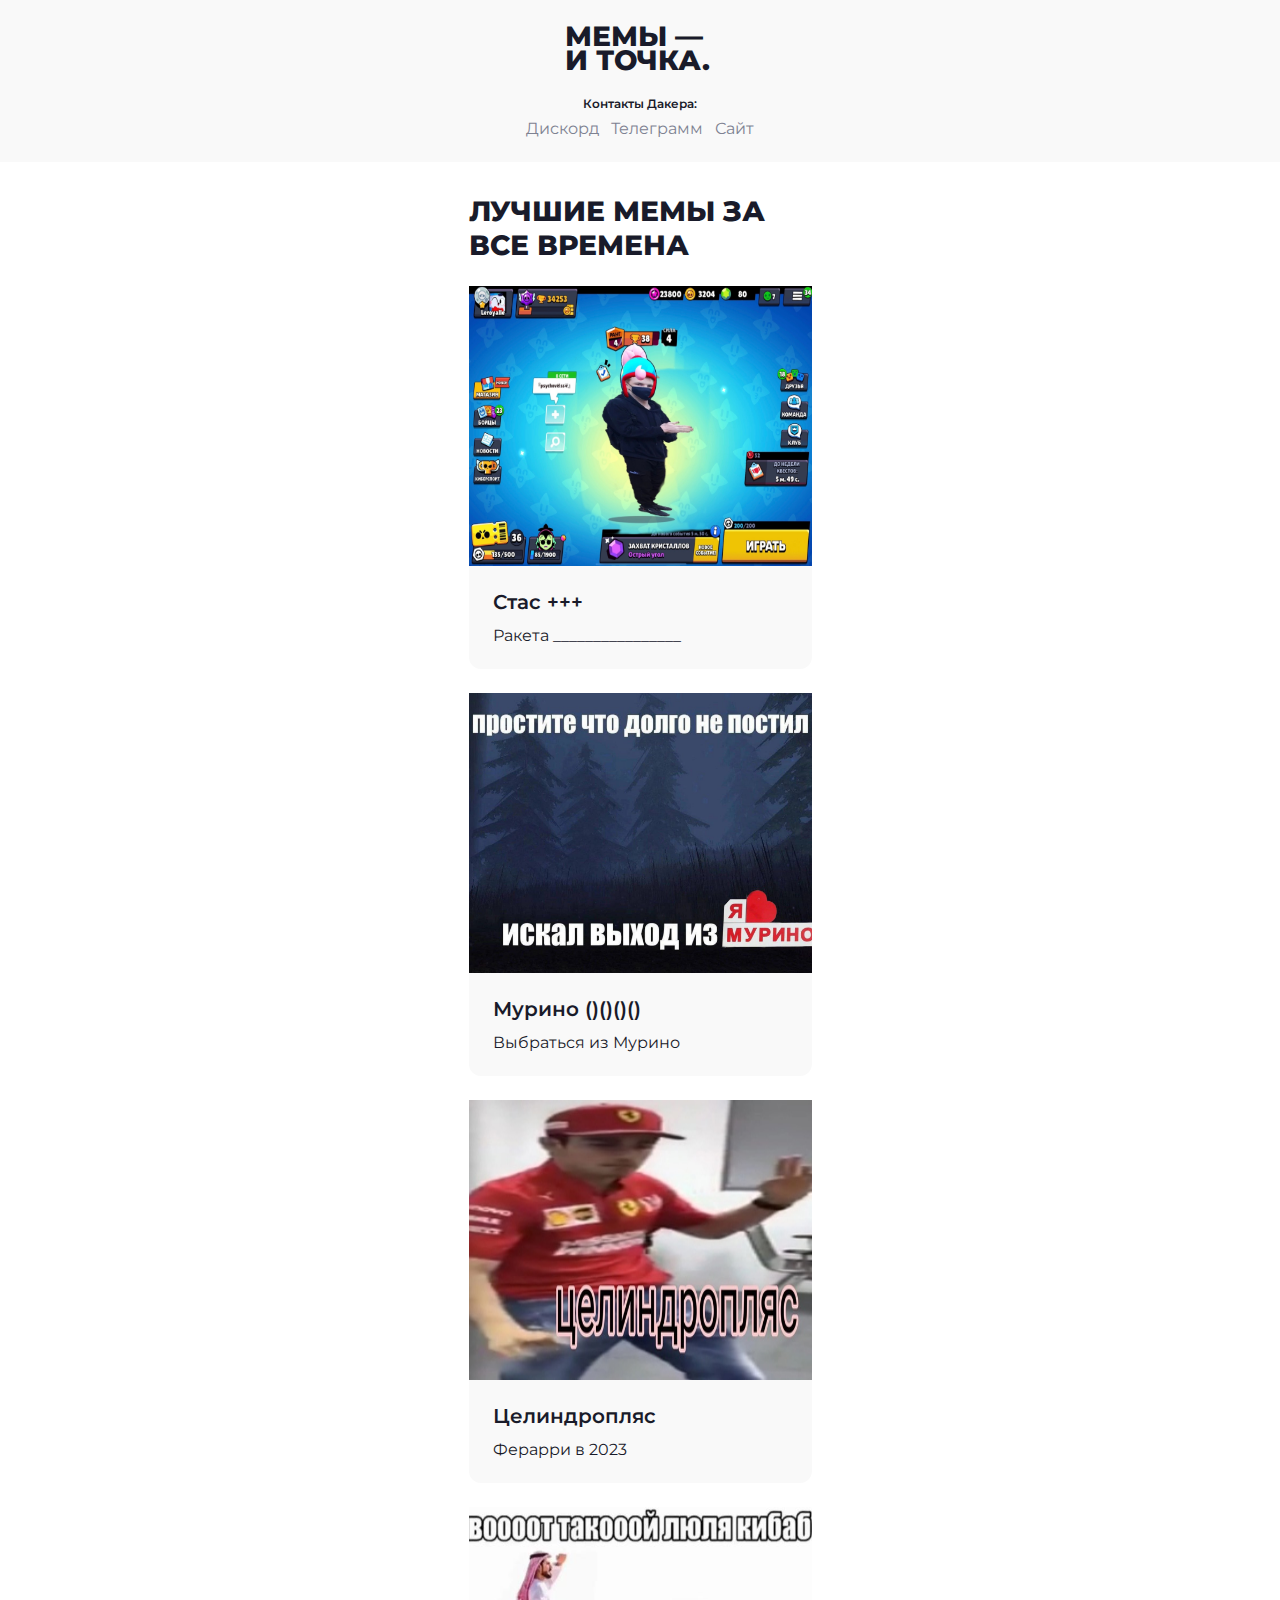
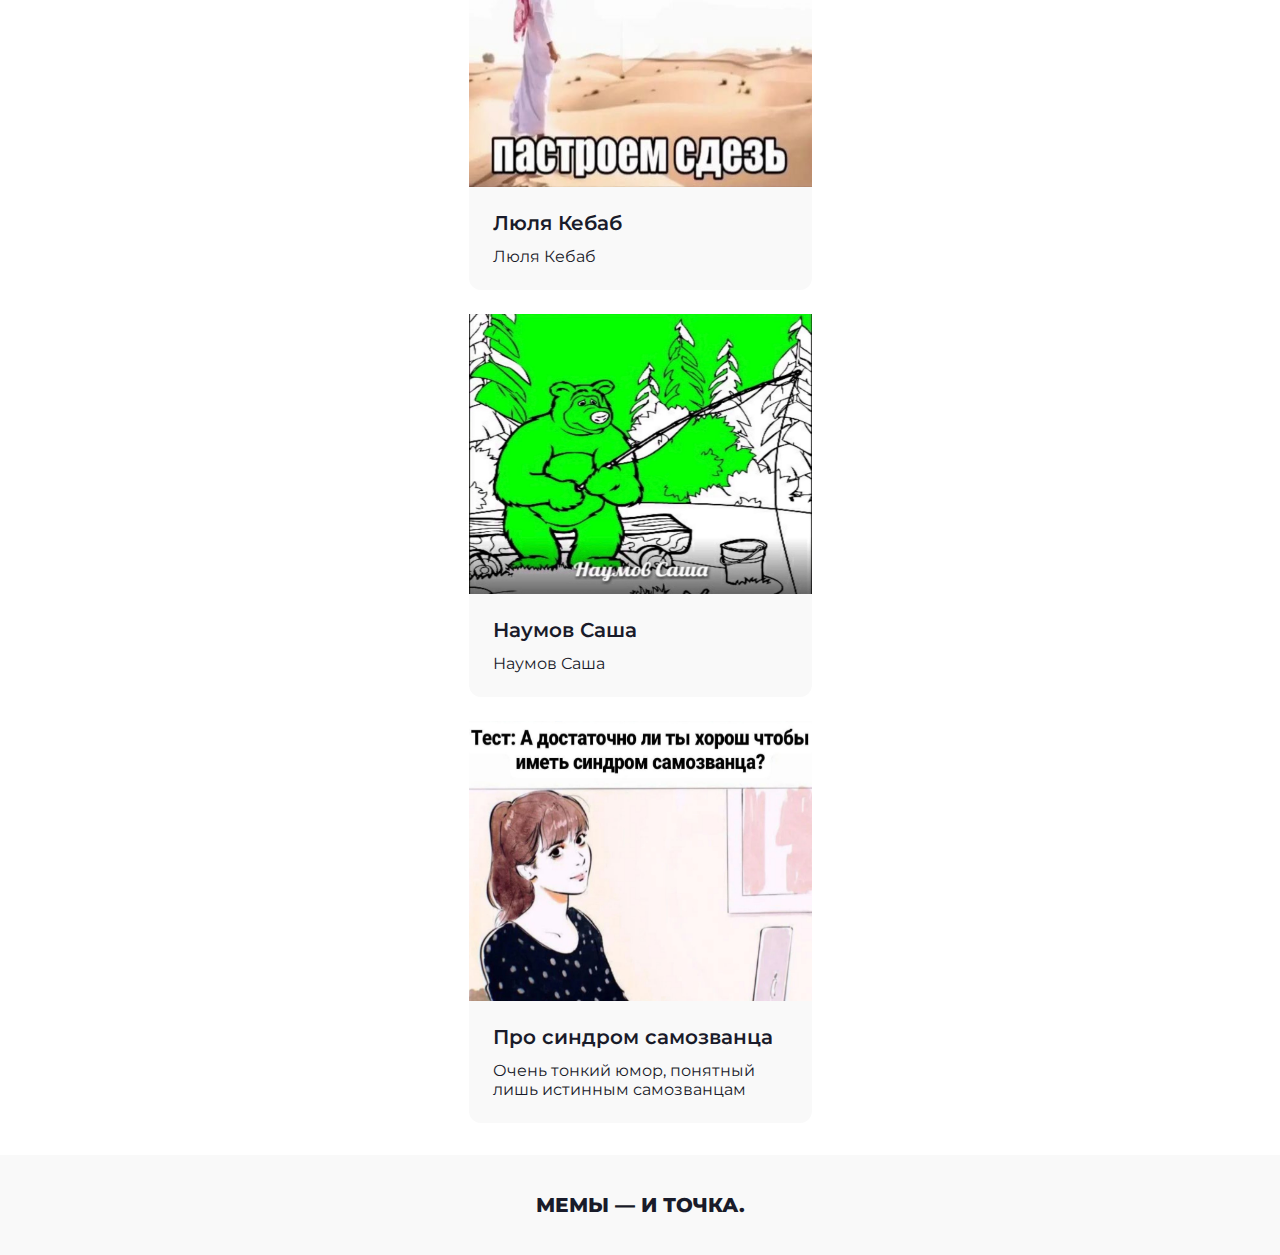
<file: index.html>
<!DOCTYPE html>
<html lang="ru">

<head>
    <meta charset="UTF-8" />
    <meta name="viewport" content="width=device-width, initial-scale=1.0" />
    <title>Мемы — и точка.</title>
    <link rel="stylesheet" href="common-style/common.css" />
    <link rel="stylesheet" href="common-style/header.css" />
    <link rel="stylesheet" href="common-style/footer.css" />
    <link rel="stylesheet" href="style.css" />
    <link rel="shortcut icon" href="imgs/favicon.ico" />
</head>

<body>
    <header class="header">
        <div class="container header__content">
            <div class="header__logo">Мемы — и точка.</div>
            <div class="header__info">
                <div class="header__info-label">Контакты Дакера:</div>
                <ul class="header__links">
                    <li>
                        <a href="https://discordapp.com/users/ducker_dev" class="header__link"
                            target="_blank">Дискорд</a>
                    </li>
                    <li>
                        <a href="https://t.me/ducker_dev" class="header__link" target="_blank">Телеграмм</a>
                    </li>
                    <li>
                        <a href="https://ducker-dev.github.io/ya-praktikum/#/" class="header__link"
                            target="_blank">Сайт</a>
                    </li>
                </ul>
            </div>
        </div>
    </header>
    <main class="main">
        <div class="container main__content">
            <h1 class="main__title">Лучшие мемы за все времена</h1>
            <div class="main__memes">
                <a class="main__meme" href="./pages/meme-01/index.html">
                    <img class="main__meme-img" src="./imgs/meme-6.jpg" />
                    <div class="main__meme-info">
                        <div class="main__meme-info-title">Стас +++</div>
                        <div>Ракета ________________</div>
                    </div>
                </a>
                <a class="main__meme" href="./pages/meme-01/index.html">
                    <img class="main__meme-img" src="./imgs/meme-5.jpg" />
                    <div class="main__meme-info">
                        <div class="main__meme-info-title">Мурино ()()()()</div>
                        <div>Выбраться из Мурино</div>
                    </div>
                </a>
                <a class="main__meme" href="./pages/meme-01/index.html">
                    <img class="main__meme-img" src="./imgs/meme-4.jpg" />
                    <div class="main__meme-info">
                        <div class="main__meme-info-title">Целиндропляс</div>
                        <div>Ферарри в 2023</div>
                    </div>
                </a>
                <a class="main__meme" href="./pages/meme-01/index.html">
                    <img class="main__meme-img" src="./imgs/meme-3.jpg" />
                    <div class="main__meme-info">
                        <div class="main__meme-info-title">Люля Кебаб</div>
                        <div>Люля Кебаб</div>
                    </div>
                </a>
                <a class="main__meme" href="pages/meme-02/index.html">
                    <img class="main__meme-img" src="./imgs/meme-2.jpg" />
                    <div class="main__meme-info">
                        <div class="main__meme-info-title">Наумов Саша</div>
                        <div>Наумов Саша</div>
                    </div>
                </a>
                <a class="main__meme" href="pages/meme-01/index.html">
                    <img class="main__meme-img" src="./imgs/meme-1.jpg" />
                    <div class="main__meme-info">
                        <div class="main__meme-info-title">Про синдром самозванца</div>
                        <div>Очень тонкий юмор, понятный лишь истинным самозванцам</div>
                    </div>
                </a>
            </div>
        </div>
    </main>
    <footer class="footer">
        <div class="container footer__content">
            <div class="footer__logo">Мемы — и точка.</div>
        </div>
    </footer>
</body>

</html>
</file>
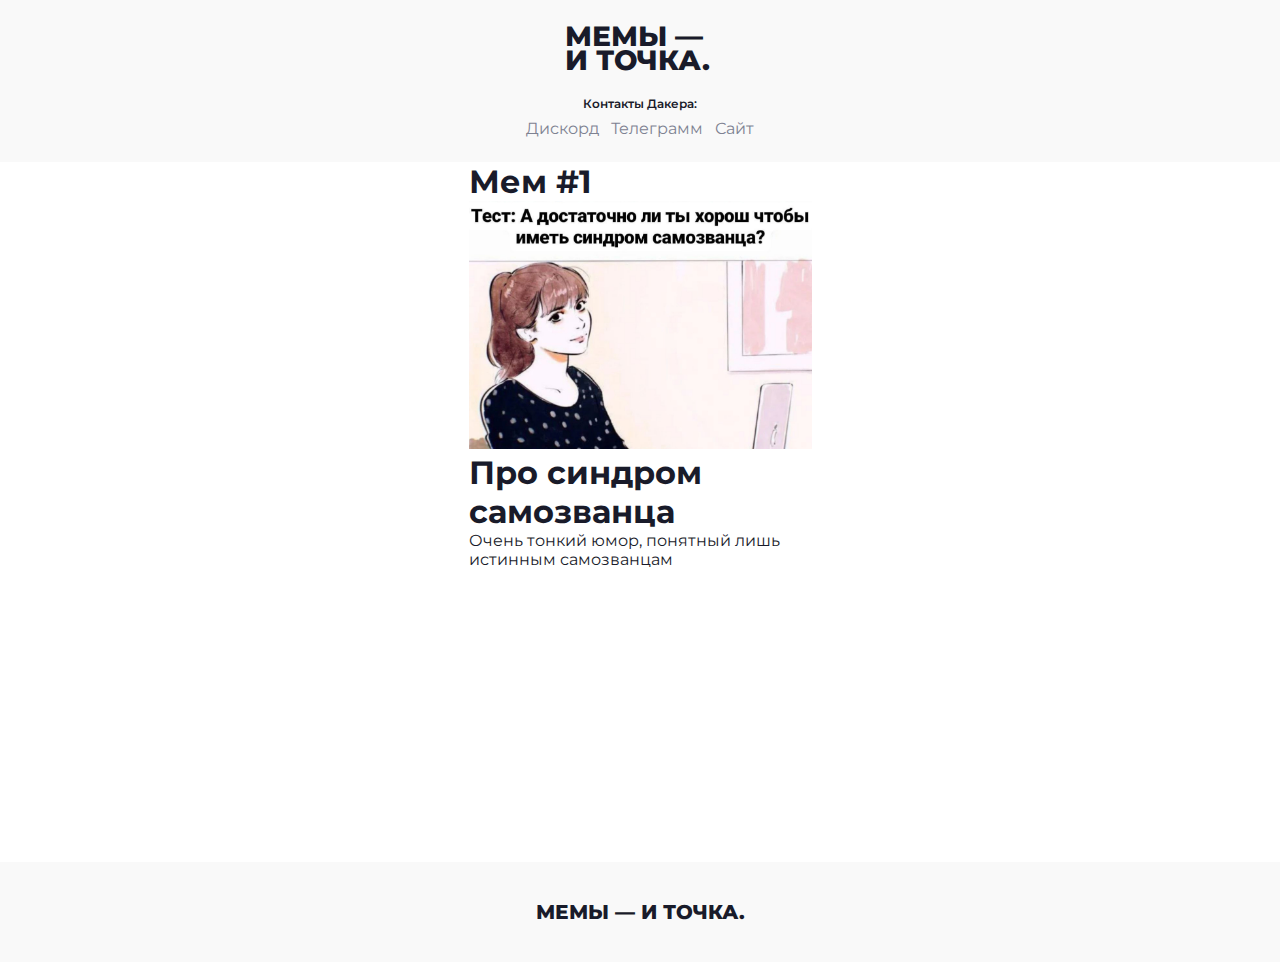
<file: pages/meme-01/index.html>
<!DOCTYPE html>
<html lang="ru">

<head>
  <meta charset="UTF-8" />
  <meta name="viewport" content="width=device-width, initial-scale=1.0" />
  <title>Мемы — и точка. Мем 1</title>
  <link rel="stylesheet" href="../../common-style/common.css" />
  <link rel="stylesheet" href="../../common-style/header.css" />
  <link rel="stylesheet" href="../../common-style/page-style.css" />
  <link rel="stylesheet" href="../../common-style/footer.css" />
  <link rel="shortcut icon" href="../../imgs/favicon.ico" />
</head>

<body>
  <header class="header">
    <div class="container header__content">
      <a class="header__logo" href="../../index.html">Мемы — и точка.</a>
      <div class="header__info">
        <div class="header__info-label">Контакты Дакера:</div>
        <ul class="header__links">
          <li>
            <a href="https://discordapp.com/users/ducker_dev" class="header__link" target="_blank">Дискорд</a>
          </li>
          <li>
            <a href="https://t.me/ducker_dev" class="header__link" target="_blank">Телеграмм</a>
          </li>
          <li>
            <a href="https://ducker-dev.github.io/ya-praktikum/#/" class="header__link" target="_blank">Сайт</a>
          </li>
        </ul>
      </div>
    </div>
  </header>
  <main class="main">
    <div class="container main__content">
      <h1>Мем #1</h1>
      <div class="meme-big">
        <img src="../../imgs/meme-1.jpg" width="100%" alt="Первый мем">
        <h1>Про синдром самозванца</h1>
        <p>Очень тонкий юмор, понятный лишь истинным самозванцам</p>
      </div>
    </div>
  </main>
  <footer class="footer">
    <div class="container footer__content">
      <div class="footer__logo">Мемы — и точка.</div>
    </div>
  </footer>
</body>

</html>
</file>
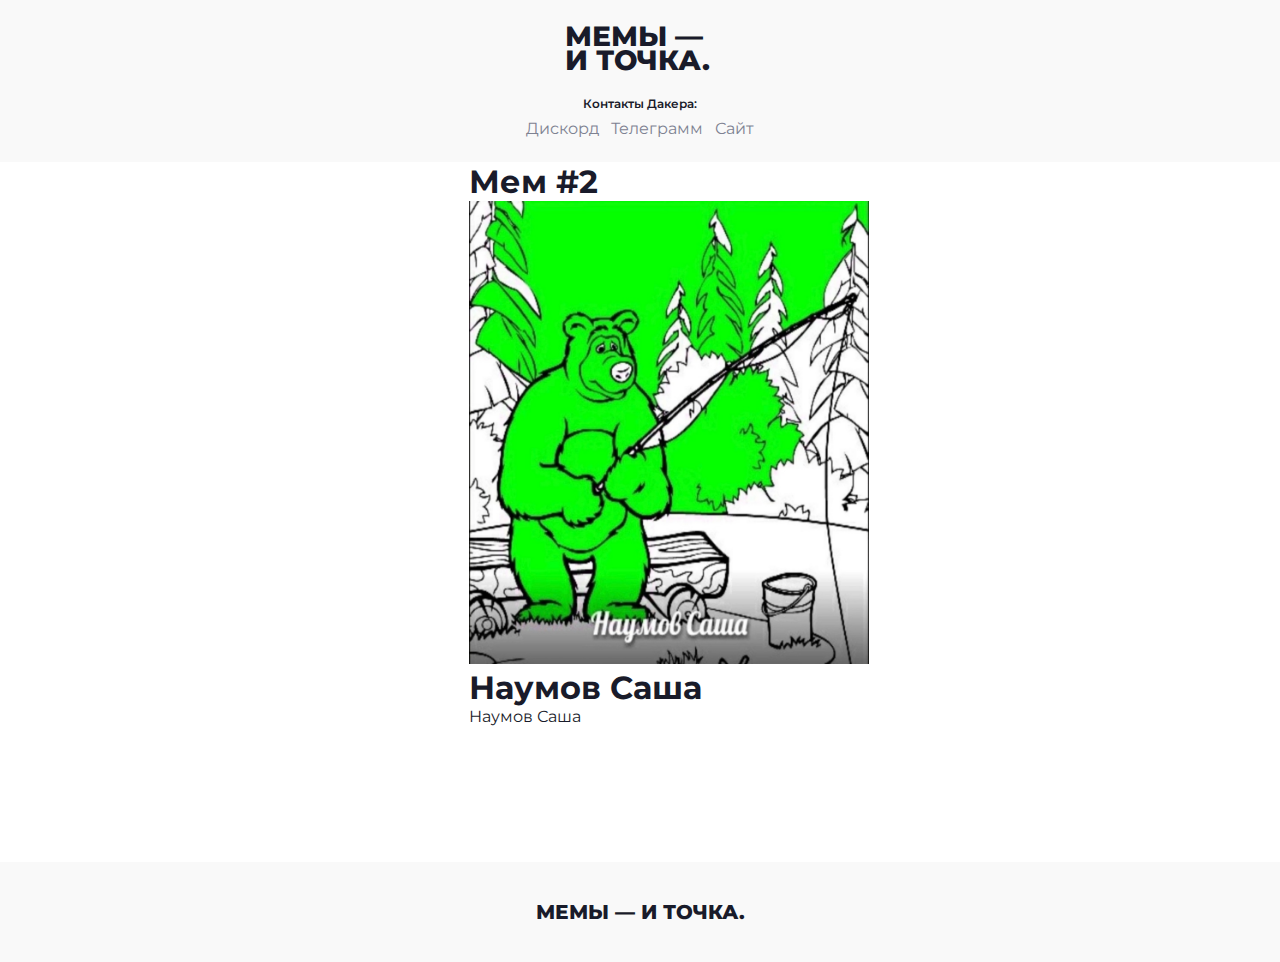
<file: pages/meme-02/index.html>
<!DOCTYPE html>
<html lang="ru">

<head>
  <meta charset="UTF-8" />
  <meta name="viewport" content="width=device-width, initial-scale=1.0" />
  <title>Мемы — и точка. Мем 2</title>
  <link rel="stylesheet" href="../../common-style/common.css" />
  <link rel="stylesheet" href="../../common-style/header.css" />
  <link rel="stylesheet" href="../../common-style/page-style.css" />
  <link rel="stylesheet" href="../../common-style/footer.css" />
  <link rel="shortcut icon" href="../../imgs/favicon.ico" />
</head>

<body>
  <header class="header">
    <div class="container header__content">
      <a class="header__logo" href="../../index.html">Мемы — и точка.</a>
      <div class="header__info">
        <div class="header__info-label">Контакты Дакера:</div>
        <ul class="header__links">
          <li>
            <a href="https://discordapp.com/users/ducker_dev" class="header__link" target="_blank">Дискорд</a>
          </li>
          <li>
            <a href="https://t.me/ducker_dev" class="header__link" target="_blank">Телеграмм</a>
          </li>
          <li>
            <a href="https://ducker-dev.github.io/ya-praktikum/#/" class="header__link" target="_blank">Сайт</a>
          </li>
        </ul>
      </div>
    </div>
  </header>
  <main class="main">
    <div class="container main__content">
      <h1>Мем #2</h1>
      <div class="meme-big">
        <img src="../../imgs/meme-2.jpg" width="400px" alt="Второй мем">
        <h1>Наумов Саша</h1>
        <p>Наумов Саша</p>
      </div>
    </div>
  </main>
  <footer class="footer">
    <div class="container footer__content">
      <div class="footer__logo">Мемы — и точка.</div>
    </div>
  </footer>
</body>

</html>
</file>
<file: common-style/common.css>
@import url('https://fonts.googleapis.com/css2?family=Montserrat:wght@400;500;600;800&display=swap');

html {
  font-size: 10px;
}

body {
  font-family: "Montserrat", sans-serif;
  font-size: 1.6rem;
  color: #191b2a;
  font-weight: 400;
}

a {
  text-decoration: none;
}

button {
  border: none;
  outline: none;
  background-color: unset;
}

a,
button {
  cursor: pointer;
  color: inherit;
}

li {
  list-style-type: none;
}

*,
*::after,
*::before {
  box-sizing: border-box;
  margin: 0;
  padding: 0;
  -webkit-font-smoothing: antialiased;
}

.container {
  max-width: 144rem;
  padding-left: 12rem;
  padding-right: 12rem;
  margin-right: auto;
  margin-left: auto;
}

/* @MEDIA */

@media (max-width: 1439px) {
  .container {
      max-width: 37.5rem;
      padding-right: 1.6rem;
      padding-left: 1.6rem;
  }
}
</file>
<file: common-style/header.css>
header,
footer {
  background-color: #f9f9f9;
}

.header__content {
  height: 10rem;
  display: flex;
  justify-content: space-between;
  align-items: center;
}

.header__logo {
  max-width: 20rem;
  font-size: 3.2rem;
  font-weight: 800;
  text-transform: uppercase;
  line-height: 3rem;
}

.header__info {
  display: flex;
  flex-direction: column;
  align-items: flex-end;
  gap: 0.8rem;
}

.header__info-label {
  font-size: 1.2rem;
  font-weight: 600;
}

.header__links {
  display: flex;
  gap: 1.2rem;
}

.header__link {
  color: #7e8292;
}

.header__link:hover,
.header__link:focus {
  color: inherit;
}

/* @MEDIA */

@media (max-width: 1439px) {
  .header__logo {
    max-width: 15rem;
    font-size: 2.8rem;
    line-height: 2.4rem;
  }

  .header__content {
    flex-direction: column;
    height: auto;
    padding-top: 2.4rem;
    padding-bottom: 2.4rem;
    gap: 2.4rem;
  }

  .header__info {
    align-items: center;
  }
}
</file>
<file: common-style/footer.css>
.footer__content {
  height: 10rem;
  display: flex;
  justify-content: center;
  align-items: center;
}

.footer__logo {
  font-size: 2rem;
  font-weight: 800;
  text-transform: uppercase;
}
</file>
<file: style.css>
.main {
  min-height: calc(100vh - 20rem);
}

.main__content {
  display: flex;
  flex-direction: column;
  gap: 2.4rem;
  padding-top: 3.2rem;
  padding-bottom: 3.2rem;
}

.main__title {
  font-size: 2.8rem;
  font-weight: 800;
  text-transform: uppercase;
}

.main__memes {
  display: flex;
  flex-wrap: wrap;
  align-items: flex-start;
  gap: 2.4rem;
}

.main__meme {
  width: 38.4rem;
  display: flex;
  flex-direction: column;
  background-color: #f9f9f9;
  border-radius: 1.2rem;
}

.main__meme-img {
  height: 28rem;
}

.main__meme-info {
  display: flex;
  flex-direction: column;
  gap: 1.2rem;
  padding: 2.4rem;
}

.main__meme-info-title {
  font-size: 2rem;
  font-weight: 600;
}


/* @MEDIA */

@media (max-width: 1439px) {
  .main__meme {
    width: 34.3rem;
  }
}

@media (max-width: 374px) {
  .main__meme {
    width: 100%;
  }
}
</file>
<file: common-style/page-style.css>
.main {
    min-height: calc(100vh - 20rem);
}

.meme-big {}

/* @MEDIA */

@media (max-width: 1439px) {

    .main__meme {
        width: 34.3rem;
    }
}

@media (max-width: 374px) {
    .main__meme {
        width: 100%;
    }
}
</file>
